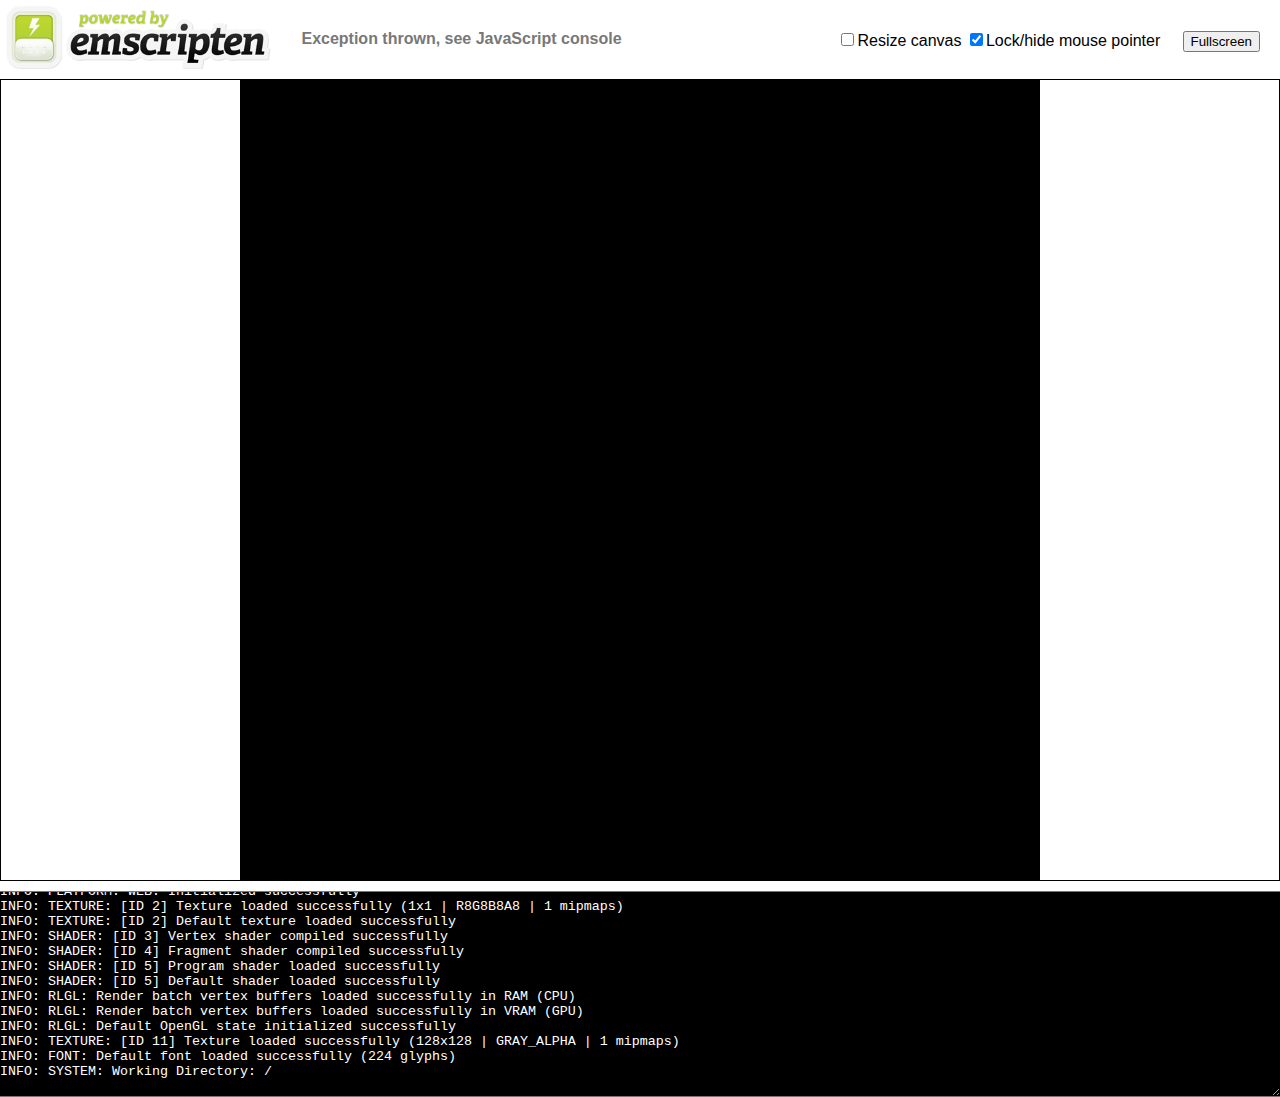
<file: games/space_invaders/game.html>
<!doctype html>
<html lang="en-us">
  <head>
    <meta charset="utf-8">
    <meta http-equiv="Content-Type" content="text/html; charset=utf-8">
    <title>Emscripten-Generated Code</title>
    <style>body {
  font-family: arial;
  margin: 0;
  padding: none;
}

.emscripten { padding-right: 0; margin-left: auto; margin-right: auto; display: block; }
div.emscripten { text-align: center; }
div.emscripten_border { border: 1px solid black; }
/* the canvas *must not* have any border or padding, or mouse coords will be wrong */
canvas.emscripten { border: 0px none; background-color: black; }

#emscripten_logo {
  display: inline-block;
  margin: 0;
  padding: 6px;
  width: 265px;
}

.spinner {
  height: 30px;
  width: 30px;
  margin: 0;
  margin-top: 20px;
  margin-left: 20px;
  display: inline-block;
  vertical-align: top;

  -webkit-animation: rotation .8s linear infinite;
  -moz-animation: rotation .8s linear infinite;
  -o-animation: rotation .8s linear infinite;
  animation: rotation 0.8s linear infinite;

  border-left: 5px solid rgb(235, 235, 235);
  border-right: 5px solid rgb(235, 235, 235);
  border-bottom: 5px solid rgb(235, 235, 235);
  border-top: 5px solid rgb(120, 120, 120);

  border-radius: 100%;
  background-color: rgb(189, 215, 46);
}

@-webkit-keyframes rotation {
  from {-webkit-transform: rotate(0deg);}
  to {-webkit-transform: rotate(360deg);}
}
@-moz-keyframes rotation {
  from {-moz-transform: rotate(0deg);}
  to {-moz-transform: rotate(360deg);}
}
@-o-keyframes rotation {
  from {-o-transform: rotate(0deg);}
  to {-o-transform: rotate(360deg);}
}
@keyframes rotation {
  from {transform: rotate(0deg);}
  to {transform: rotate(360deg);}
}

#status {
  display: inline-block;
  vertical-align: top;
  margin-top: 30px;
  margin-left: 20px;
  font-weight: bold;
  color: rgb(120, 120, 120);
}

#progress {
  height: 20px;
  width: 300px;
}

#controls {
  display: inline-block;
  float: right;
  vertical-align: top;
  margin-top: 30px;
  margin-right: 20px;
}

#output {
  width: 100%;
  height: 200px;
  margin: 0 auto;
  margin-top: 10px;
  border-left: 0px;
  border-right: 0px;
  padding-left: 0px;
  padding-right: 0px;
  display: block;
  background-color: black;
  color: white;
  font-family: 'Lucida Console', Monaco, monospace;
  outline: none;
}
</style>
  </head>
  <body>
    <a href="http://emscripten.org"><img id="emscripten_logo" src="[data-uri]"></a>

    <div class="spinner" id='spinner'></div>
    <div class="emscripten" id="status">Downloading...</div>

    <span id='controls'>
      <span><input type="checkbox" id="resize">Resize canvas</span>
      <span><input type="checkbox" id="pointerLock" checked>Lock/hide mouse pointer &nbsp;&nbsp;&nbsp;</span>
      <span><input type="button" value="Fullscreen" onclick="Module.requestFullscreen(document.getElementById('pointerLock').checked, 
                                                                                document.getElementById('resize').checked)">
      </span>
    </span>

    <div class="emscripten">
      <progress value="0" max="100" id="progress" hidden=1></progress>
    </div>

    <div class="emscripten_border">
      <canvas class="emscripten" id="canvas" oncontextmenu="event.preventDefault()" tabindex=-1></canvas>
    </div>
    <textarea id="output" rows="8"></textarea>

    <script type='text/javascript'>
      var statusElement = document.getElementById('status');
      var progressElement = document.getElementById('progress');
      var spinnerElement = document.getElementById('spinner');
      var canvasElement = document.getElementById('canvas');
      var outputElement = document.getElementById('output');
      if (outputElement) outputElement.value = ''; // clear browser cache

      // As a default initial behavior, pop up an alert when webgl context is lost. To make your
      // application robust, you may want to override this behavior before shipping!
      // See http://www.khronos.org/registry/webgl/specs/latest/1.0/#5.15.2
      canvasElement.addEventListener('webglcontextlost', (e) => {
        alert('WebGL context lost. You will need to reload the page.');
        e.preventDefault();
      }, false);

      var Module = {
        print(...args) {
          console.log(...args);
          // These replacements are necessary if you render to raw HTML
          //text = text.replace(/&/g, "&amp;");
          //text = text.replace(/</g, "&lt;");
          //text = text.replace(/>/g, "&gt;");
          //text = text.replace('\n', '<br>', 'g');
          if (outputElement) {
            var text = args.join(' ');
            outputElement.value += text + "\n";
            outputElement.scrollTop = outputElement.scrollHeight; // focus on bottom
          }
        },
        canvas: canvasElement,
        setStatus(text) {
          if (!Module.setStatus.last) Module.setStatus.last = { time: Date.now(), text: '' };
          if (text === Module.setStatus.last.text) return;
          var m = text.match(/([^(]+)\((\d+(\.\d+)?)\/(\d+)\)/);
          var now = Date.now();
          // if this is a progress update, skip it if too soon
          if (m && now - Module.setStatus.last.time < 30) return;
          Module.setStatus.last.time = now;
          Module.setStatus.last.text = text;
          if (m) {
            text = m[1];
            progressElement.value = parseInt(m[2])*100;
            progressElement.max = parseInt(m[4])*100;
            progressElement.hidden = false;
            spinnerElement.hidden = false;
          } else {
            progressElement.value = null;
            progressElement.max = null;
            progressElement.hidden = true;
            if (!text) spinnerElement.style.display = 'none';
          }
          statusElement.innerHTML = text;
        },
        totalDependencies: 0,
        monitorRunDependencies(left) {
          this.totalDependencies = Math.max(this.totalDependencies, left);
          Module.setStatus(left ? 'Preparing... (' + (this.totalDependencies-left) + '/' + this.totalDependencies + ')' : 'All downloads complete.');
        }
      };
      Module.setStatus('Downloading...');
      window.onerror = (event) => {
        // TODO: do not warn on ok events like simulating an infinite loop or exitStatus
        Module.setStatus('Exception thrown, see JavaScript console');
        spinnerElement.style.display = 'none';
        Module.setStatus = (text) => {
          if (text) console.error('[post-exception status] ' + text);
        };
      };
    </script>
    <script async type="text/javascript" src="game.js"></script>
  </body>
</html>
</file>
